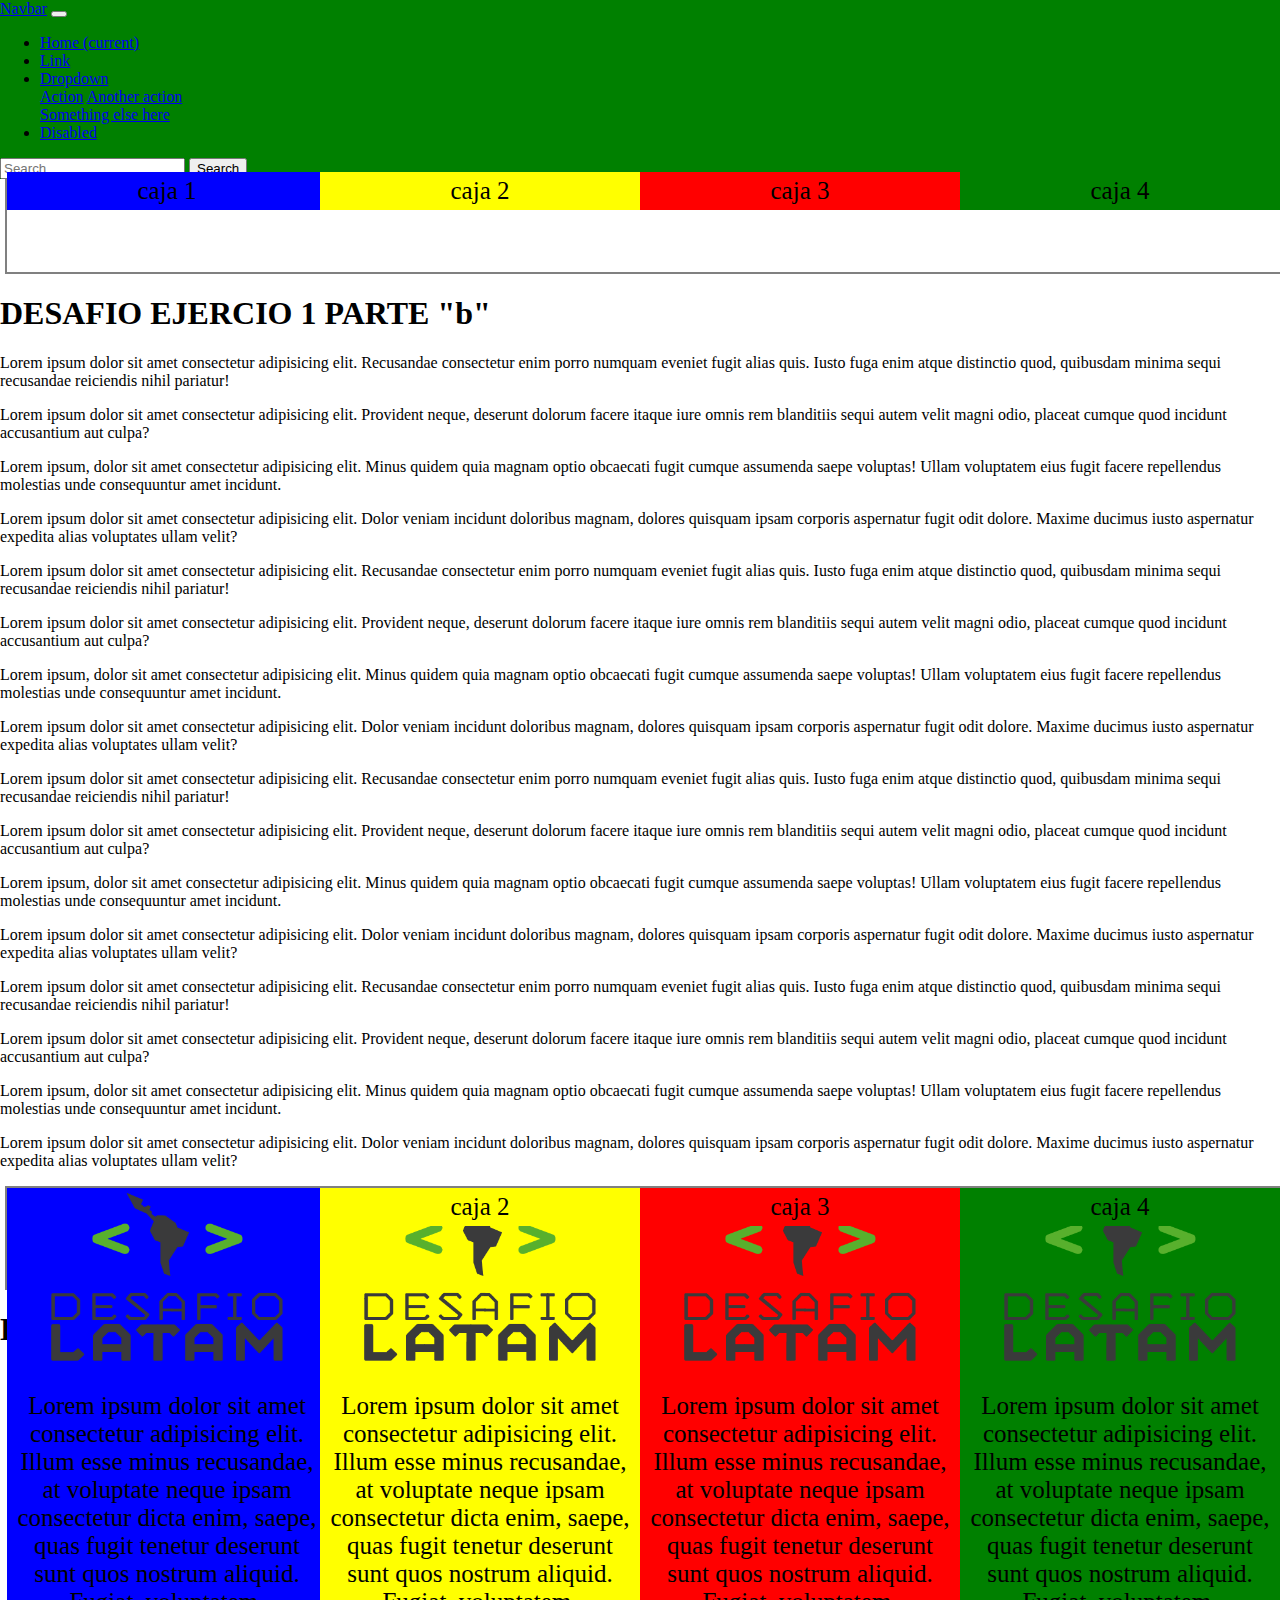
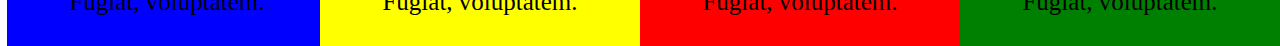
<file: ejercicio 1/index.html>
<!DOCTYPE html>
<html lang="en">
<head>
    <meta charset="UTF-8">
    <meta name="viewport" content="width=device-width, initial-scale=1.0">
    <link rel="stylesheet" href="https://cdn.jsdelivr.net/npm/bootstrap@4.5.3/dist/css/bootstrap.min.css" integrity="sha384-TX8t27EcRE3e/ihU7zmQxVncDAy5uIKz4rEkgIXeMed4M0jlfIDPvg6uqKI2xXr2" crossorigin="anonymous">
<script src="https://cdn.jsdelivr.net/npm/bootstrap@4.5.3/dist/js/bootstrap.bundle.min.js" integrity="sha384-ho+j7jyWK8fNQe+A12Hb8AhRq26LrZ/JpcUGGOn+Y7RsweNrtN/tE3MoK7ZeZDyx" crossorigin="anonymous"></script>
<link rel="stylesheet" href="./assets/css/main.css">
    <title>Ejercicio 1</title>
</head>
<body>
    

    <nav class="navbar navbar-expand-lg navbar-dark">
        <a class="navbar-brand" href="#">Navbar</a>
        <button class="navbar-toggler" type="button" data-toggle="collapse" data-target="#navbarSupportedContent" aria-controls="navbarSupportedContent" aria-expanded="false" aria-label="Toggle navigation">
          <span class="navbar-toggler-icon"></span>
        </button>
      
        <div class="collapse navbar-collapse" id="navbarSupportedContent">
          <ul class="navbar-nav mr-auto">
            <li class="nav-item active">
              <a class="nav-link" href="#">Home <span class="sr-only">(current)</span></a>
            </li>
            <li class="nav-item">
              <a class="nav-link" href="#">Link</a>
            </li>
            <li class="nav-item dropdown">
              <a class="nav-link dropdown-toggle" href="#" id="navbarDropdown" role="button" data-toggle="dropdown" aria-haspopup="true" aria-expanded="false">
                Dropdown
              </a>
              <div class="dropdown-menu" aria-labelledby="navbarDropdown">
                <a class="dropdown-item" href="#">Action</a>
                <a class="dropdown-item" href="#">Another action</a>
                <div class="dropdown-divider"></div>
                <a class="dropdown-item" href="#">Something else here</a>
              </div>
            </li>
            <li class="nav-item">
              <a class="nav-link disabled" href="#" tabindex="-1" aria-disabled="true">Disabled</a>
            </li>
          </ul>
          <form class="form-inline my-2 my-lg-0">
            <input class="form-control mr-sm-2" type="search" placeholder="Search" aria-label="Search">
            <button class="btn btn-outline-success my-2 my-sm-0" type="submit">Search</button>
          </form>
        </div>
      </nav>
<main>
      
      <br>
      <br>
      <br>
      <br>
      <br>


      <h1>DESAFIO EJERCICIO 1 PARTE "a"</h1>
    <section class="main">
        <section class="box">
            <div class="caja1 mx-0">caja 1</div>
            <div class="caja2 mx-0">caja 2</div>
            <div class="caja3 mx-0">caja 3</div>
            <div class="caja4 mx-0">caja 4</div>
        </section>
    </section>


    <h1>DESAFIO EJERCIO 1 PARTE "b"</h1>

    <p>Lorem ipsum dolor sit amet consectetur adipisicing elit. Recusandae consectetur enim porro numquam eveniet fugit alias quis. Iusto fuga enim atque distinctio quod, quibusdam minima sequi recusandae reiciendis nihil pariatur!</p>
    <p>Lorem ipsum dolor sit amet consectetur adipisicing elit. Provident neque, deserunt dolorum facere itaque iure omnis rem blanditiis sequi autem velit magni odio, placeat cumque quod incidunt accusantium aut culpa?</p>
    <p>Lorem ipsum, dolor sit amet consectetur adipisicing elit. Minus quidem quia magnam optio obcaecati fugit cumque assumenda saepe voluptas! Ullam voluptatem eius fugit facere repellendus molestias unde consequuntur amet incidunt.</p>
    <p>Lorem ipsum dolor sit amet consectetur adipisicing elit. Dolor veniam incidunt doloribus magnam, dolores quisquam ipsam corporis aspernatur fugit odit dolore. Maxime ducimus iusto aspernatur expedita alias voluptates ullam velit?</p>
    <p>Lorem ipsum dolor sit amet consectetur adipisicing elit. Recusandae consectetur enim porro numquam eveniet fugit alias quis. Iusto fuga enim atque distinctio quod, quibusdam minima sequi recusandae reiciendis nihil pariatur!</p>
    <p>Lorem ipsum dolor sit amet consectetur adipisicing elit. Provident neque, deserunt dolorum facere itaque iure omnis rem blanditiis sequi autem velit magni odio, placeat cumque quod incidunt accusantium aut culpa?</p>
    <p>Lorem ipsum, dolor sit amet consectetur adipisicing elit. Minus quidem quia magnam optio obcaecati fugit cumque assumenda saepe voluptas! Ullam voluptatem eius fugit facere repellendus molestias unde consequuntur amet incidunt.</p>
    <p>Lorem ipsum dolor sit amet consectetur adipisicing elit. Dolor veniam incidunt doloribus magnam, dolores quisquam ipsam corporis aspernatur fugit odit dolore. Maxime ducimus iusto aspernatur expedita alias voluptates ullam velit?</p>
    <p>Lorem ipsum dolor sit amet consectetur adipisicing elit. Recusandae consectetur enim porro numquam eveniet fugit alias quis. Iusto fuga enim atque distinctio quod, quibusdam minima sequi recusandae reiciendis nihil pariatur!</p>
    <p>Lorem ipsum dolor sit amet consectetur adipisicing elit. Provident neque, deserunt dolorum facere itaque iure omnis rem blanditiis sequi autem velit magni odio, placeat cumque quod incidunt accusantium aut culpa?</p>
    <p>Lorem ipsum, dolor sit amet consectetur adipisicing elit. Minus quidem quia magnam optio obcaecati fugit cumque assumenda saepe voluptas! Ullam voluptatem eius fugit facere repellendus molestias unde consequuntur amet incidunt.</p>
    <p>Lorem ipsum dolor sit amet consectetur adipisicing elit. Dolor veniam incidunt doloribus magnam, dolores quisquam ipsam corporis aspernatur fugit odit dolore. Maxime ducimus iusto aspernatur expedita alias voluptates ullam velit?</p>
    <p>Lorem ipsum dolor sit amet consectetur adipisicing elit. Recusandae consectetur enim porro numquam eveniet fugit alias quis. Iusto fuga enim atque distinctio quod, quibusdam minima sequi recusandae reiciendis nihil pariatur!</p>
    <p>Lorem ipsum dolor sit amet consectetur adipisicing elit. Provident neque, deserunt dolorum facere itaque iure omnis rem blanditiis sequi autem velit magni odio, placeat cumque quod incidunt accusantium aut culpa?</p>
    <p>Lorem ipsum, dolor sit amet consectetur adipisicing elit. Minus quidem quia magnam optio obcaecati fugit cumque assumenda saepe voluptas! Ullam voluptatem eius fugit facere repellendus molestias unde consequuntur amet incidunt.</p>
    <p>Lorem ipsum dolor sit amet consectetur adipisicing elit. Dolor veniam incidunt doloribus magnam, dolores quisquam ipsam corporis aspernatur fugit odit dolore. Maxime ducimus iusto aspernatur expedita alias voluptates ullam velit?</p>
    <section class="main">
        <section class="box">
            <div class="caja1 mx-0">
                <img src="./assets/img/desafio-latam-logonegro.png" alt="logo">
                <p>Lorem ipsum dolor sit amet consectetur adipisicing elit. Illum esse minus recusandae, at voluptate neque ipsam consectetur dicta enim, saepe, quas fugit tenetur deserunt sunt quos nostrum aliquid. Fugiat, voluptatem.</p>
            </div>
            <div class="caja2 mx-0">
                <img src="./assets/img/desafio-latam-logonegro.png" alt="logo">
                <p>Lorem ipsum dolor sit amet consectetur adipisicing elit. Illum esse minus recusandae, at voluptate neque ipsam consectetur dicta enim, saepe, quas fugit tenetur deserunt sunt quos nostrum aliquid. Fugiat, voluptatem.</p>
            </div>
            <div class="caja3 mx-0">
                <img src="./assets/img/desafio-latam-logonegro.png" alt="logo">
                <p>Lorem ipsum dolor sit amet consectetur adipisicing elit. Illum esse minus recusandae, at voluptate neque ipsam consectetur dicta enim, saepe, quas fugit tenetur deserunt sunt quos nostrum aliquid. Fugiat, voluptatem.</p>
            </div>
            <div class="caja4 mx-0">
                <img src="./assets/img/desafio-latam-logonegro.png" alt="logo">
                <p>Lorem ipsum dolor sit amet consectetur adipisicing elit. Illum esse minus recusandae, at voluptate neque ipsam consectetur dicta enim, saepe, quas fugit tenetur deserunt sunt quos nostrum aliquid. Fugiat, voluptatem.</p>
            </div>
            <div class="caja2 mx-0">caja 2</div>
            <div class="caja3 mx-0">caja 3</div>
            <div class="caja4 mx-0">caja 4</div>
        </section>
    </section>

   
    <h1> DESAFIO EJERCICIO 1 PARTE "c" NAV BAR FIJO EN LA PARTE SUPERIOR</h1>

</main>
    
        



<script src="https://ajax.googleapis.com/ajax/libs/jquery/3.5.1/jquery.min.js"></script>
<script src="https://cdn.jsdelivr.net/npm/popper.js@1.16.1/dist/umd/popper.min.js" integrity="sha384-9/reFTGAW83EW2RDu2S0VKaIzap3H66lZH81PoYlFhbGU+6BZp6G7niu735Sk7lN" crossorigin="anonymous"></script>
<script src="https://cdn.jsdelivr.net/npm/bootstrap@4.5.3/dist/js/bootstrap.min.js" integrity="sha384-w1Q4orYjBQndcko6MimVbzY0tgp4pWB4lZ7lr30WKz0vr/aWKhXdBNmNb5D92v7s" crossorigin="anonymous"></script>
</body>
</html>
</file>
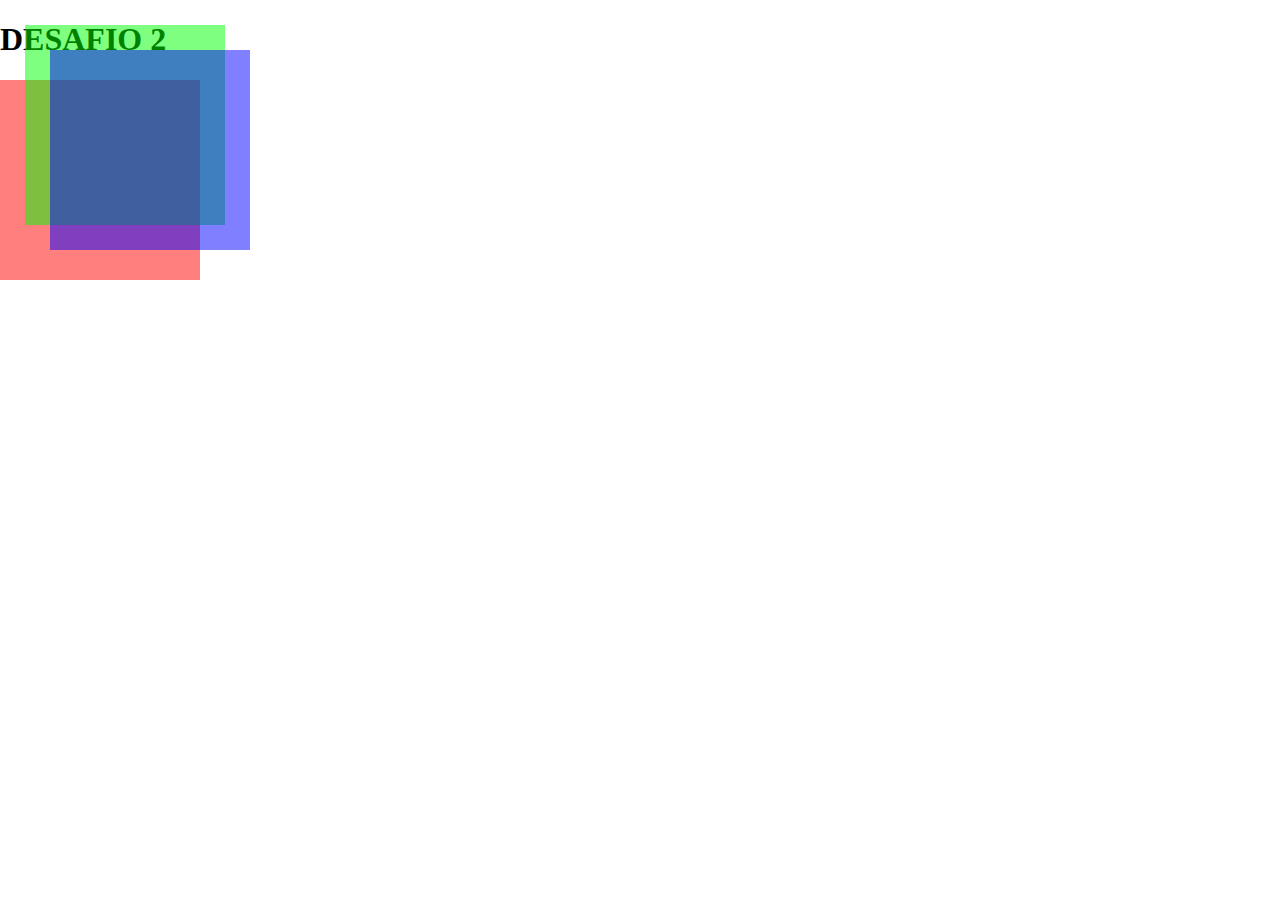
<file: ejercicio 2/index.html>
<!DOCTYPE html>
<html lang="en">
<head>
    <meta charset="UTF-8">
    <meta name="viewport" content="width=device-width, initial-scale=1.0">
    <link rel="stylesheet" href="https://cdn.jsdelivr.net/npm/bootstrap@4.5.3/dist/css/bootstrap.min.css" integrity="sha384-TX8t27EcRE3e/ihU7zmQxVncDAy5uIKz4rEkgIXeMed4M0jlfIDPvg6uqKI2xXr2" crossorigin="anonymous">
<script src="https://cdn.jsdelivr.net/npm/bootstrap@4.5.3/dist/js/bootstrap.bundle.min.js" integrity="sha384-ho+j7jyWK8fNQe+A12Hb8AhRq26LrZ/JpcUGGOn+Y7RsweNrtN/tE3MoK7ZeZDyx" crossorigin="anonymous"></script>
<link rel="stylesheet" href="./assets/css/main.css">
    <title>Ejercicio 2</title>
</head>
    <h1>DESAFIO 2</h1>
    <section class="square square__red"></section>
    <section class="square square__green"></section>
    <section class="square square__blue"></section>
<body>
    


    
<script src="https://ajax.googleapis.com/ajax/libs/jquery/3.5.1/jquery.min.js"></script>
<script src="https://cdn.jsdelivr.net/npm/popper.js@1.16.1/dist/umd/popper.min.js" integrity="sha384-9/reFTGAW83EW2RDu2S0VKaIzap3H66lZH81PoYlFhbGU+6BZp6G7niu735Sk7lN" crossorigin="anonymous"></script>
<script src="https://cdn.jsdelivr.net/npm/bootstrap@4.5.3/dist/js/bootstrap.min.js" integrity="sha384-w1Q4orYjBQndcko6MimVbzY0tgp4pWB4lZ7lr30WKz0vr/aWKhXdBNmNb5D92v7s" crossorigin="anonymous"></script>
</body>
</html>
</file>
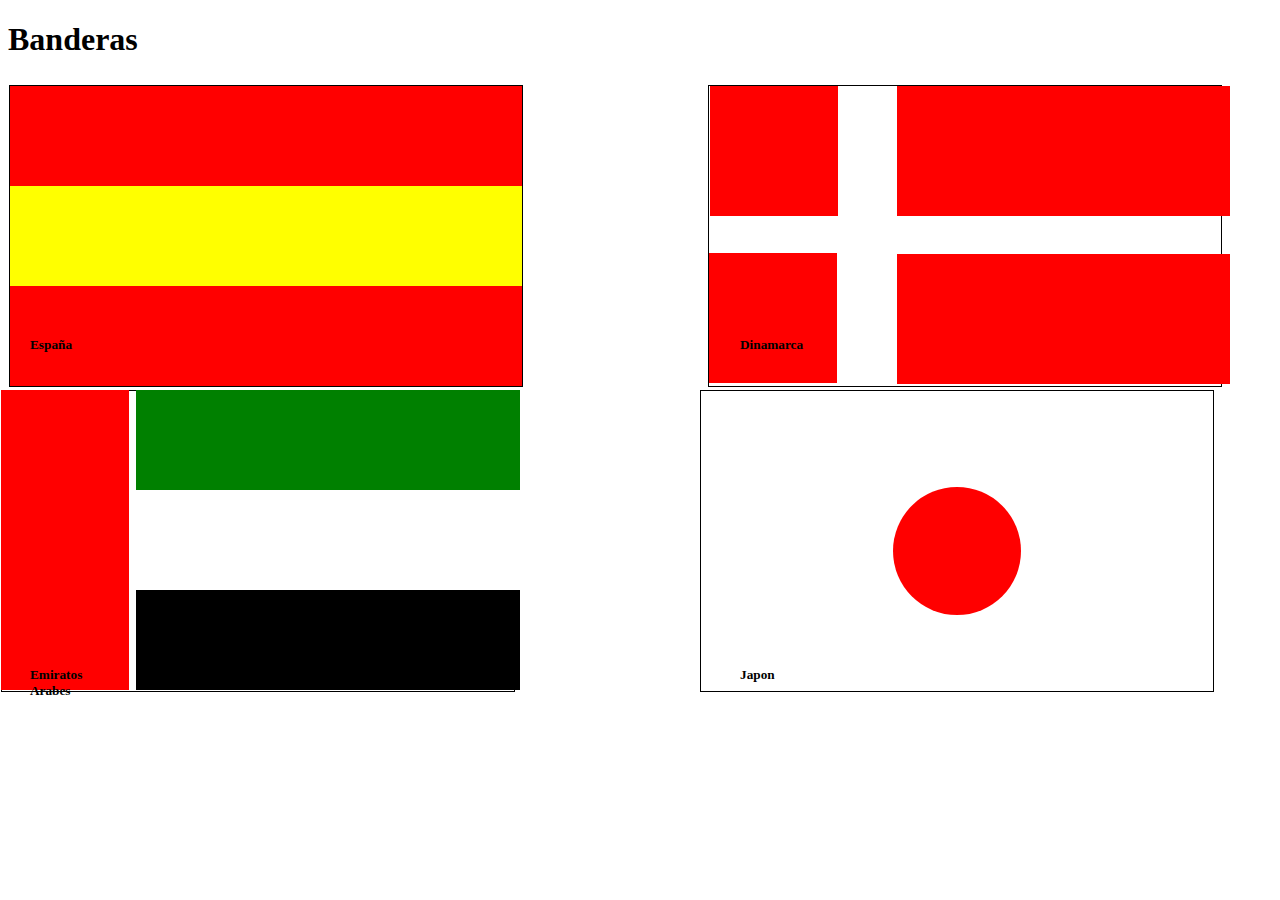
<file: ejercicio 3/index.html>
<!DOCTYPE html>
<html lang="en">
<head>
    <meta charset="UTF-8">
    <meta name="viewport" content="width=device-width, initial-scale=1.0">
    <link rel="stylesheet" href="https://cdn.jsdelivr.net/npm/bootstrap@4.5.3/dist/css/bootstrap.min.css" integrity="sha384-TX8t27EcRE3e/ihU7zmQxVncDAy5uIKz4rEkgIXeMed4M0jlfIDPvg6uqKI2xXr2" crossorigin="anonymous">
<script src="https://cdn.jsdelivr.net/npm/bootstrap@4.5.3/dist/js/bootstrap.bundle.min.js" integrity="sha384-ho+j7jyWK8fNQe+A12Hb8AhRq26LrZ/JpcUGGOn+Y7RsweNrtN/tE3MoK7ZeZDyx" crossorigin="anonymous"></script>
<link rel="stylesheet" href="./assets/css/main.css">
    <title>Ejercicio 3</title>
</head>
<body>
<h1>Banderas</h1>
   <section class="primerafila">
        <!--españa-->
        <div class="paises">
            <div class="bandera">
                <div class="franja roja"></div>
                <div class="franja amarilla"></div>
                <div class="franja roja"></div>
         </div>
        </div>
        
        <!--dinamarca-->
        <div class="paises">
            <div class="banderasdin">
                <div class="banderad">
                    <div class="uno roja"></div>
                    <div class="dos blanca"></div>
                    <div class="tres roja"></div>
            </div>
            <div class="linea"></div> 
            <div class="banderasd">
                    <div class="unod roja"></div>
                    <div class="dosd blanca"></div>
                    <div class="tresd roja"></div>
            </div> 
            </div> 
        </div>
   </section> 
   <!--nombres-->
   <section class="nombresprimerafila m-5">
       <h5 class="espana">España</h5>
       <h5 class="dinamarca">Dinamarca</h5>
   </section>
   <section class="segundafila">
    <!--emiratos arabes-->
    <div class="paises">
        <div class="baderaemiratos"></div>
        <div class="banderauno">
            <div class="roja"></div>
            <div class="colorlguno verde"></div>
     </div>
     <div class="banderados">
        <div class="colorsm roja"></div>
        <div class="colorlgdos blanca"></div>
 </div>
 <div class="banderatres">
    <div class="roja"></div>
    <div class="colorlgtres negra"></div>
</div>
    </div>
    <!--japon-->
    <div class="paises">
        <div class="banderajapon">
                <div class="blanca"></div>
                <div class="fondo roja"></div>
        </div> 
    </div>
</section> 
<!--nombres-->
<section class="nombressegundafila m-5">
    <h5 class="emiratosarabes">Emiratos Arabes</h5>
    <h5 class="dinamarca">Japon</h5>
</section>
<section class="segundafila">



    






    
<script src="https://ajax.googleapis.com/ajax/libs/jquery/3.5.1/jquery.min.js"></script>
<script src="https://cdn.jsdelivr.net/npm/popper.js@1.16.1/dist/umd/popper.min.js" integrity="sha384-9/reFTGAW83EW2RDu2S0VKaIzap3H66lZH81PoYlFhbGU+6BZp6G7niu735Sk7lN" crossorigin="anonymous"></script>
<script src="https://cdn.jsdelivr.net/npm/bootstrap@4.5.3/dist/js/bootstrap.min.js" integrity="sha384-w1Q4orYjBQndcko6MimVbzY0tgp4pWB4lZ7lr30WKz0vr/aWKhXdBNmNb5D92v7s" crossorigin="anonymous"></script>
</body>
</html>
</file>
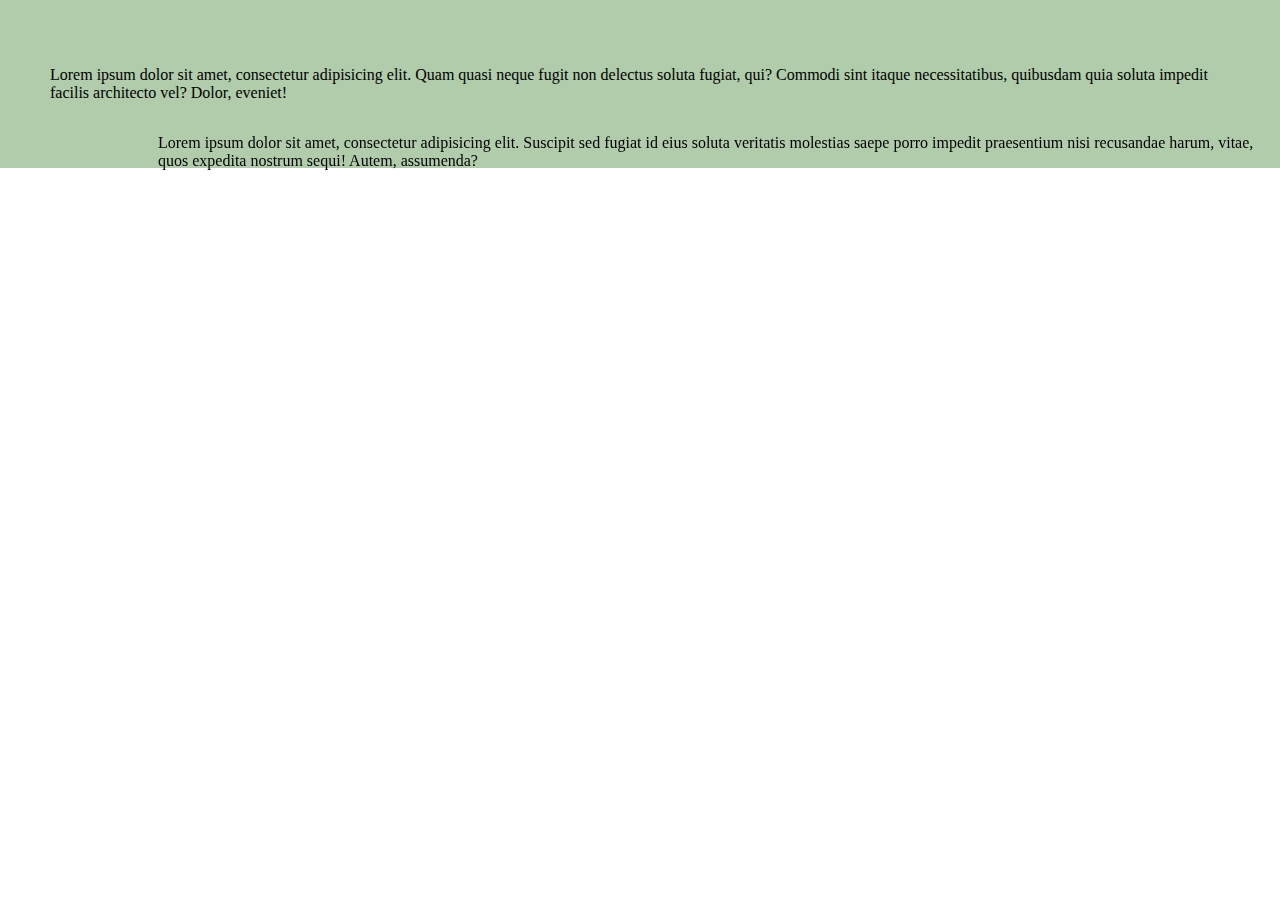
<file: ejercicio 4/index.html>
<!DOCTYPE html>
<html lang="en">
<head>
    <meta charset="UTF-8">
    <meta name="viewport" content="width=device-width, initial-scale=1.0">
    <link rel="stylesheet" href="https://cdn.jsdelivr.net/npm/bootstrap@4.5.3/dist/css/bootstrap.min.css" integrity="sha384-TX8t27EcRE3e/ihU7zmQxVncDAy5uIKz4rEkgIXeMed4M0jlfIDPvg6uqKI2xXr2" crossorigin="anonymous">
<script src="https://cdn.jsdelivr.net/npm/bootstrap@4.5.3/dist/js/bootstrap.bundle.min.js" integrity="sha384-ho+j7jyWK8fNQe+A12Hb8AhRq26LrZ/JpcUGGOn+Y7RsweNrtN/tE3MoK7ZeZDyx" crossorigin="anonymous"></script>
<link rel="stylesheet" href="./assets/css/main.css">
    <title>Ejercicio 4</title>
</head>
<body>
    <main>
        <section class="main">
            <p>Lorem ipsum dolor sit amet, consectetur adipisicing elit. Quam quasi neque fugit non delectus
            soluta fugiat, qui? Commodi sint itaque necessitatibus, quibusdam quia soluta impedit facilis architecto
            vel? Dolor, eveniet!</p>
            <p class="main__paragraph">Lorem ipsum dolor sit amet, consectetur adipisicing elit. Suscipit sed
            fugiat id eius soluta veritatis molestias saepe porro impedit praesentium nisi recusandae harum, vitae,
            quos expedita nostrum sequi! Autem, assumenda?</p>
            </section>
            
    </main>
    


    
<script src="https://ajax.googleapis.com/ajax/libs/jquery/3.5.1/jquery.min.js"></script>
<script src="https://cdn.jsdelivr.net/npm/popper.js@1.16.1/dist/umd/popper.min.js" integrity="sha384-9/reFTGAW83EW2RDu2S0VKaIzap3H66lZH81PoYlFhbGU+6BZp6G7niu735Sk7lN" crossorigin="anonymous"></script>
<script src="https://cdn.jsdelivr.net/npm/bootstrap@4.5.3/dist/js/bootstrap.min.js" integrity="sha384-w1Q4orYjBQndcko6MimVbzY0tgp4pWB4lZ7lr30WKz0vr/aWKhXdBNmNb5D92v7s" crossorigin="anonymous"></script>
</body>
</html>
</file>
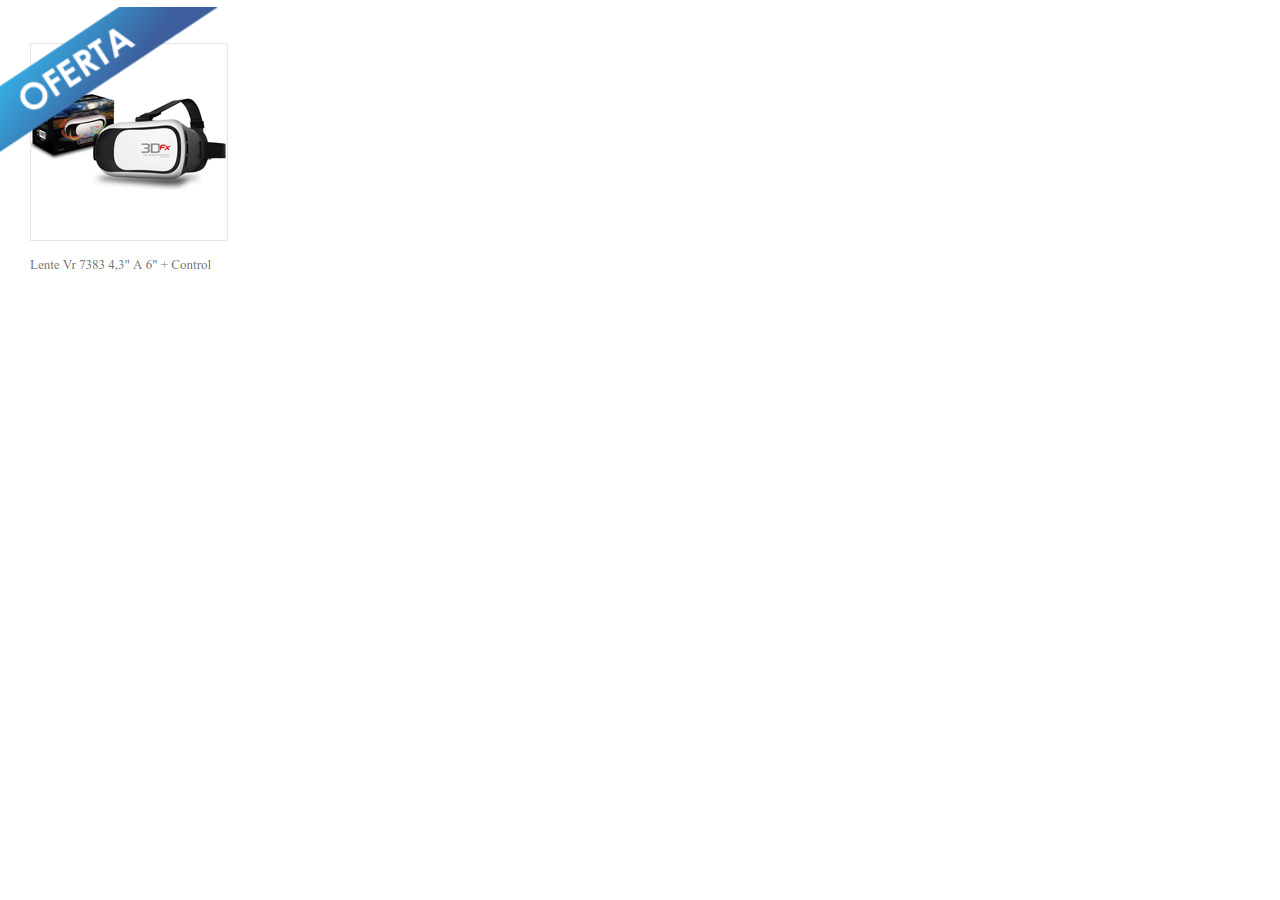
<file: ejercicio 5/index.html>
<!DOCTYPE html>
<html lang="en">
<head>
    <meta charset="UTF-8">
    <meta name="viewport" content="width=device-width, initial-scale=1.0">
    <link rel="stylesheet" href="https://cdn.jsdelivr.net/npm/bootstrap@4.5.3/dist/css/bootstrap.min.css" integrity="sha384-TX8t27EcRE3e/ihU7zmQxVncDAy5uIKz4rEkgIXeMed4M0jlfIDPvg6uqKI2xXr2" crossorigin="anonymous">
<script src="https://cdn.jsdelivr.net/npm/bootstrap@4.5.3/dist/js/bootstrap.bundle.min.js" integrity="sha384-ho+j7jyWK8fNQe+A12Hb8AhRq26LrZ/JpcUGGOn+Y7RsweNrtN/tE3MoK7ZeZDyx" crossorigin="anonymous"></script>
<link rel="stylesheet" href="./assets/css/main.css">
    <title>Ejercicio 5</title>
</head>
<body>
    <img src="./assets/img/ejercicio-5_item.jpg" alt="imagen">
    <img src="./assets/img/ejercicio-5_ribbon.png" alt="ribbon" class="ribbon">



    
<script src="https://ajax.googleapis.com/ajax/libs/jquery/3.5.1/jquery.min.js"></script>
<script src="https://cdn.jsdelivr.net/npm/popper.js@1.16.1/dist/umd/popper.min.js" integrity="sha384-9/reFTGAW83EW2RDu2S0VKaIzap3H66lZH81PoYlFhbGU+6BZp6G7niu735Sk7lN" crossorigin="anonymous"></script>
<script src="https://cdn.jsdelivr.net/npm/bootstrap@4.5.3/dist/js/bootstrap.min.js" integrity="sha384-w1Q4orYjBQndcko6MimVbzY0tgp4pWB4lZ7lr30WKz0vr/aWKhXdBNmNb5D92v7s" crossorigin="anonymous"></script>
</body>
</html>
</file>
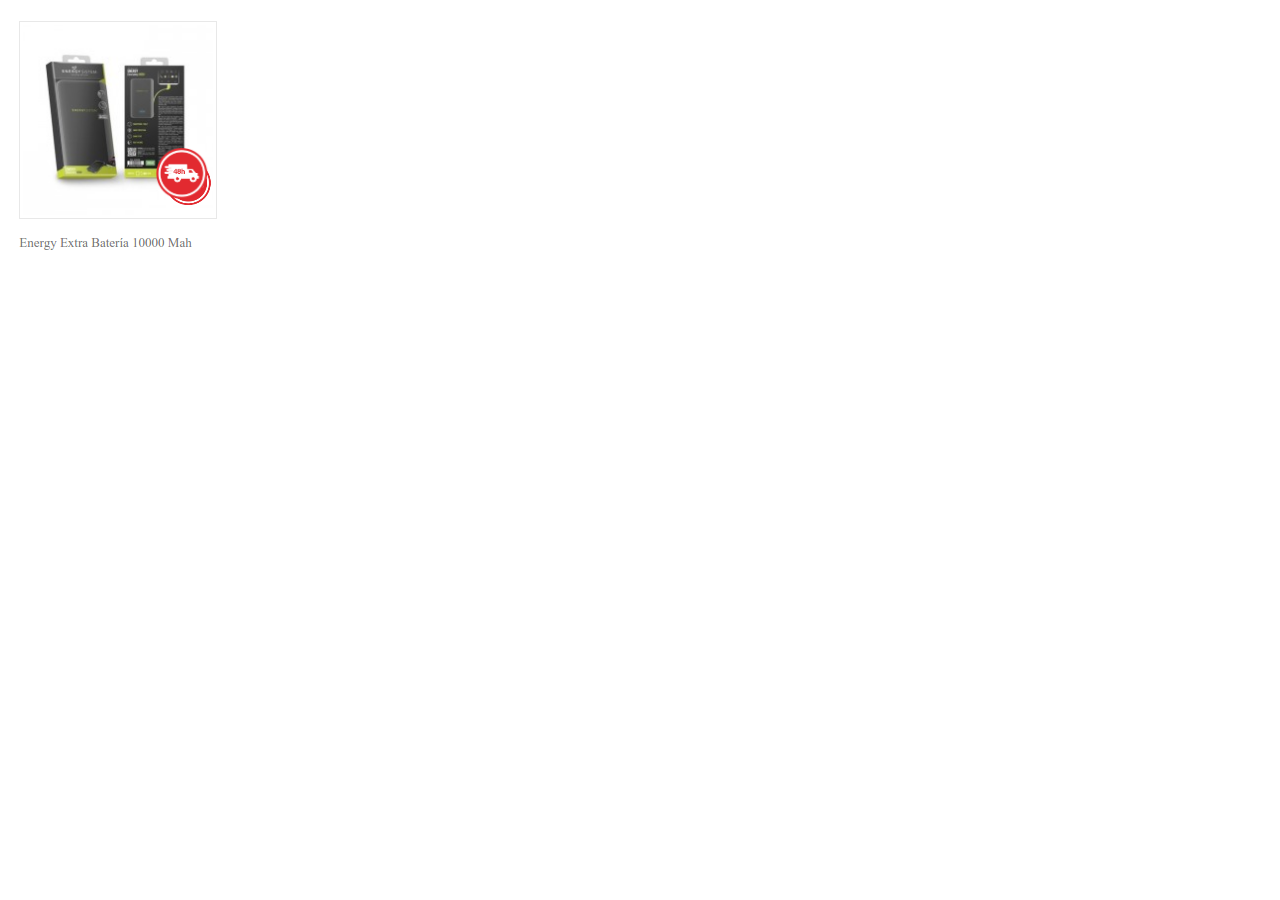
<file: ejercicio 6/index.html>
<!DOCTYPE html>
<html lang="en">
<head>
    <meta charset="UTF-8">
    <meta name="viewport" content="width=device-width, initial-scale=1.0">
    <link rel="stylesheet" href="https://cdn.jsdelivr.net/npm/bootstrap@4.5.3/dist/css/bootstrap.min.css" integrity="sha384-TX8t27EcRE3e/ihU7zmQxVncDAy5uIKz4rEkgIXeMed4M0jlfIDPvg6uqKI2xXr2" crossorigin="anonymous">
<script src="https://cdn.jsdelivr.net/npm/bootstrap@4.5.3/dist/js/bootstrap.bundle.min.js" integrity="sha384-ho+j7jyWK8fNQe+A12Hb8AhRq26LrZ/JpcUGGOn+Y7RsweNrtN/tE3MoK7ZeZDyx" crossorigin="anonymous"></script>
<link rel="stylesheet" href="./assets/css/main.css">
    <title>Ejercicio 6</title>
</head>
<body>
    <img src="./assets/img/ejercicio-6.png"   alt="imagen">
    <img src="./assets/img/ejercicio-6_ribbon.png" alt="ribbon" class="ribbon">



    
<script src="https://ajax.googleapis.com/ajax/libs/jquery/3.5.1/jquery.min.js"></script>
<script src="https://cdn.jsdelivr.net/npm/popper.js@1.16.1/dist/umd/popper.min.js" integrity="sha384-9/reFTGAW83EW2RDu2S0VKaIzap3H66lZH81PoYlFhbGU+6BZp6G7niu735Sk7lN" crossorigin="anonymous"></script>
<script src="https://cdn.jsdelivr.net/npm/bootstrap@4.5.3/dist/js/bootstrap.min.js" integrity="sha384-w1Q4orYjBQndcko6MimVbzY0tgp4pWB4lZ7lr30WKz0vr/aWKhXdBNmNb5D92v7s" crossorigin="anonymous"></script>
</body>
</html>
</file>
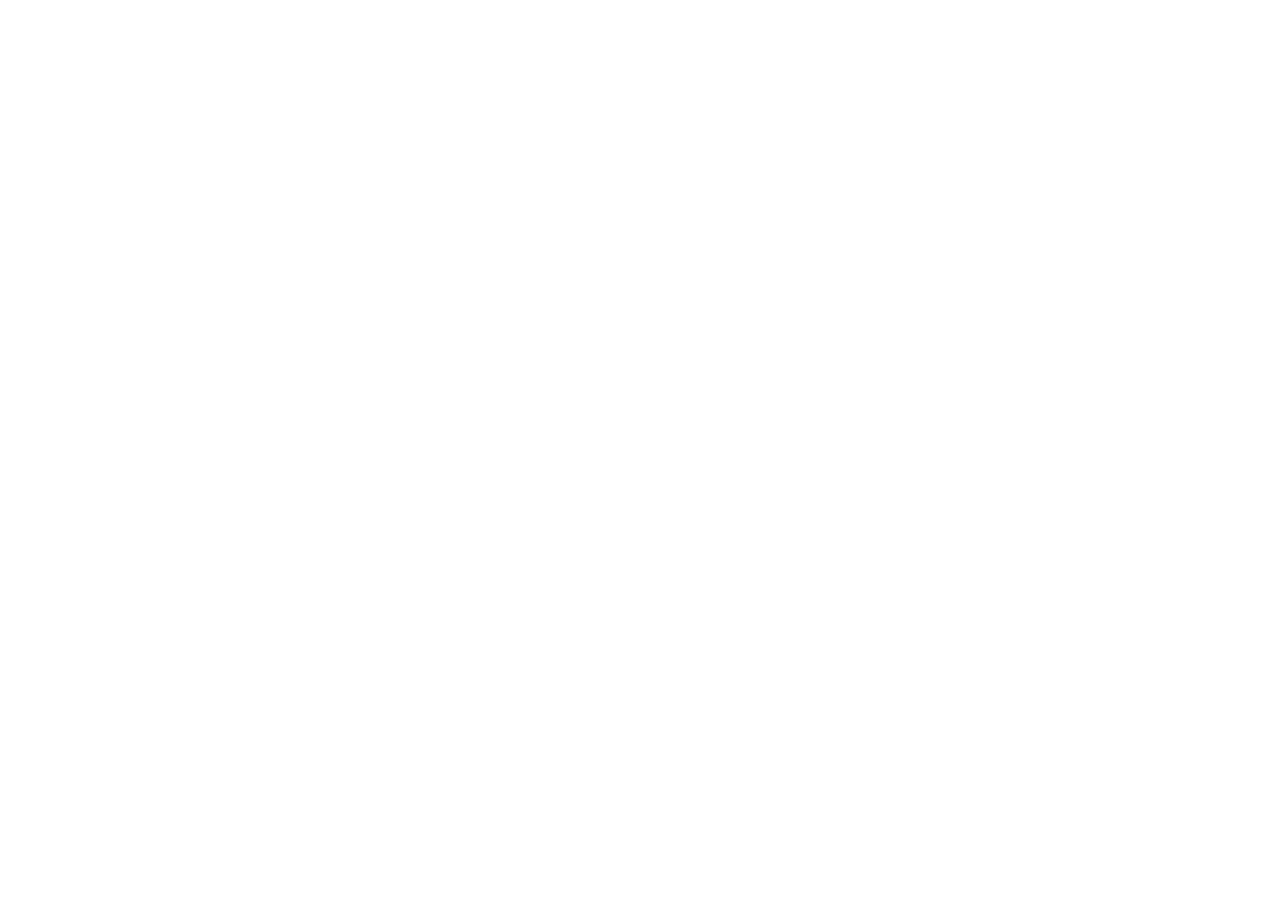
<file: ejercicio 7/index.html>
<!DOCTYPE html>
<html lang="en">
<head>
    <meta charset="UTF-8">
    <meta name="viewport" content="width=device-width, initial-scale=1.0">
    <link rel="stylesheet" href="https://cdn.jsdelivr.net/npm/bootstrap@4.5.3/dist/css/bootstrap.min.css" integrity="sha384-TX8t27EcRE3e/ihU7zmQxVncDAy5uIKz4rEkgIXeMed4M0jlfIDPvg6uqKI2xXr2" crossorigin="anonymous">
<script src="https://cdn.jsdelivr.net/npm/bootstrap@4.5.3/dist/js/bootstrap.bundle.min.js" integrity="sha384-ho+j7jyWK8fNQe+A12Hb8AhRq26LrZ/JpcUGGOn+Y7RsweNrtN/tE3MoK7ZeZDyx" crossorigin="anonymous"></script>
<link rel="stylesheet" href="./assets/css/main.css">
    <title>Ejercicio 7</title>
</head>
<body>
    
<img src="./assets/img/ejercicio-7_awwwards.png" alt="ribbon" class="ribbon">


    
<script src="https://ajax.googleapis.com/ajax/libs/jquery/3.5.1/jquery.min.js"></script>
<script src="https://cdn.jsdelivr.net/npm/popper.js@1.16.1/dist/umd/popper.min.js" integrity="sha384-9/reFTGAW83EW2RDu2S0VKaIzap3H66lZH81PoYlFhbGU+6BZp6G7niu735Sk7lN" crossorigin="anonymous"></script>
<script src="https://cdn.jsdelivr.net/npm/bootstrap@4.5.3/dist/js/bootstrap.min.js" integrity="sha384-w1Q4orYjBQndcko6MimVbzY0tgp4pWB4lZ7lr30WKz0vr/aWKhXdBNmNb5D92v7s" crossorigin="anonymous"></script>
</body>
</html>
</file>
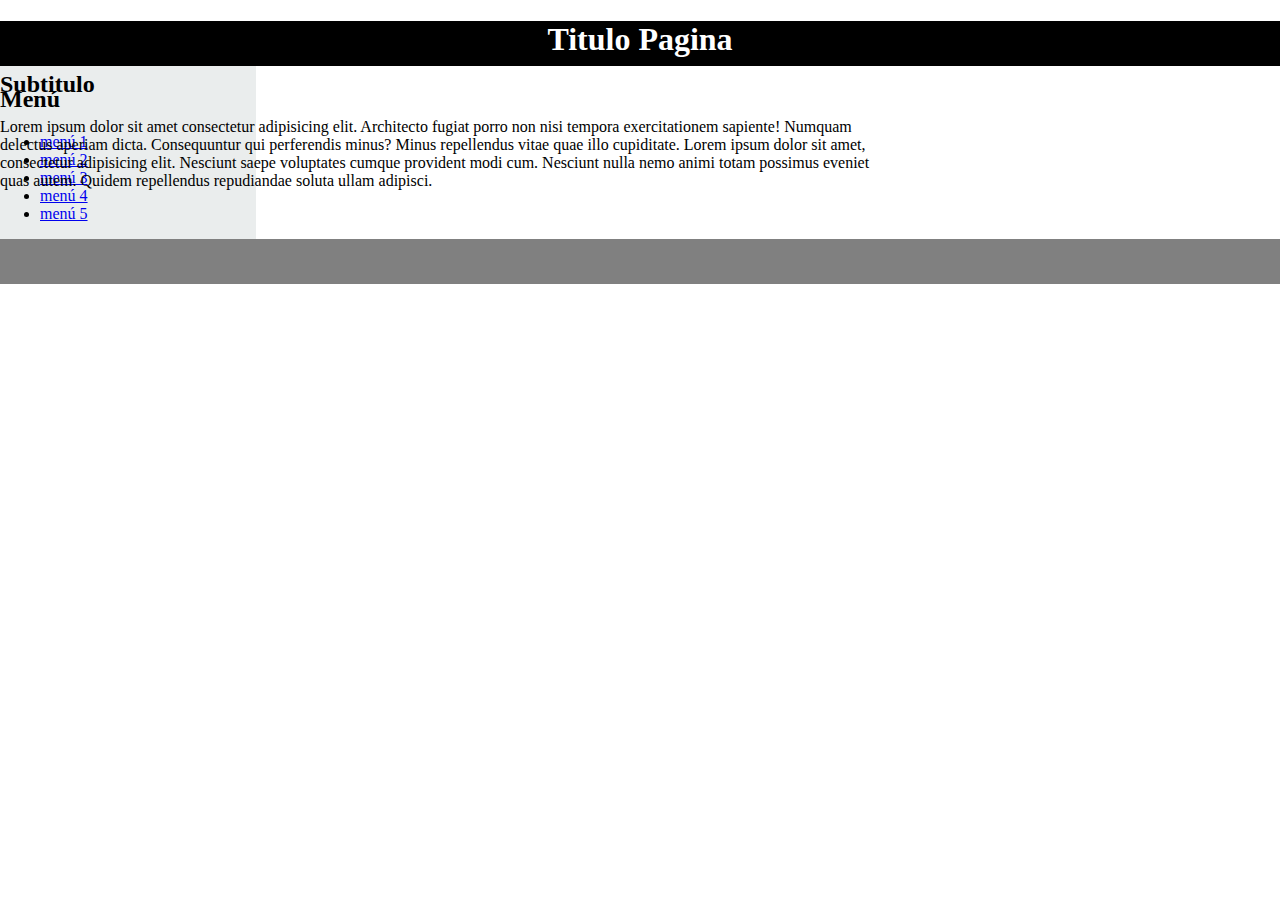
<file: ejercicio 9/index.html>
<!DOCTYPE html>
<html lang="en">
<head>
    <meta charset="UTF-8">
    <meta name="viewport" content="width=device-width, initial-scale=1.0">
    <link rel="stylesheet" href="https://cdn.jsdelivr.net/npm/bootstrap@4.5.3/dist/css/bootstrap.min.css" integrity="sha384-TX8t27EcRE3e/ihU7zmQxVncDAy5uIKz4rEkgIXeMed4M0jlfIDPvg6uqKI2xXr2" crossorigin="anonymous">
<script src="https://cdn.jsdelivr.net/npm/bootstrap@4.5.3/dist/js/bootstrap.bundle.min.js" integrity="sha384-ho+j7jyWK8fNQe+A12Hb8AhRq26LrZ/JpcUGGOn+Y7RsweNrtN/tE3MoK7ZeZDyx" crossorigin="anonymous"></script>
<link rel="stylesheet" href="./assets/css/main.css">
    <title>Ejercicio 9</title>
</head>
<body>
    
<main>
    <nav><h1><strong> Titulo Pagina</strong></h1></nav>
    <article>
        <section class="menu d-inline-block">
            <h2>Menú</h2>
            <ul>
                <li><a href="#"> menú 1</a></li>
                <li><a href="#"> menú 2</a></li>
                <li><a href="#"> menú 3</a></li>
                <li><a href="#"> menú 4</a></li>
                <li><a href="#"> menú 5</a></li>
            </ul>
        </section>
        <section class="articulo d-inline-block ml-5">
            <h2>Subtitulo</h2>
            <p>Lorem ipsum dolor sit amet consectetur adipisicing elit. Architecto fugiat porro non nisi tempora exercitationem sapiente! Numquam delectus aperiam dicta. Consequuntur qui perferendis minus? Minus repellendus vitae quae illo cupiditate. Lorem ipsum dolor sit amet, consectetur adipisicing elit. Nesciunt saepe voluptates cumque provident modi cum. Nesciunt nulla nemo animi totam possimus eveniet quas autem. Quidem repellendus repudiandae soluta ullam adipisci.</p>
        </section>
    </article>
    <footer></footer>
</main>


    
<script src="https://ajax.googleapis.com/ajax/libs/jquery/3.5.1/jquery.min.js"></script>
<script src="https://cdn.jsdelivr.net/npm/popper.js@1.16.1/dist/umd/popper.min.js" integrity="sha384-9/reFTGAW83EW2RDu2S0VKaIzap3H66lZH81PoYlFhbGU+6BZp6G7niu735Sk7lN" crossorigin="anonymous"></script>
<script src="https://cdn.jsdelivr.net/npm/bootstrap@4.5.3/dist/js/bootstrap.min.js" integrity="sha384-w1Q4orYjBQndcko6MimVbzY0tgp4pWB4lZ7lr30WKz0vr/aWKhXdBNmNb5D92v7s" crossorigin="anonymous"></script>
</body>
</html>
</file>
<file: ejercicio 1/assets/css/main.css>
body {
    margin: 0;
    padding: 0;
    box-sizing: border-box;
    
}
.main {
    margin: 5px;
    width: 100%;
    text-align: center;
    font-size: 25px;
}
.box {
    border: 2px solid #808080;
    height: 100px;
    width: 100%;
    }

.caja1 {
    width: 25%;
    padding: 5px;
    background-color: blue;
    box-sizing: border-box;
    position: absolute;
}
.caja2 {
    width: 25%;
    padding: 5px;
    background-color: yellow;
    box-sizing: border-box;
    position: absolute;
    left: 25%;
}
.caja3 {
    width: 25%;
    padding: 5px;
    background-color: red;
    box-sizing: border-box;
    position: absolute;
    left: 50%;
}
.caja4 {
    width: 25%;
    padding: 5px;
    background-color: green;
    box-sizing: border-box;
    position: absolute;
    left: 75%;
}
img {
    width: 75%;
}

.navbar {
    position: fixed;
    background-color: green;
    width: 100%;
}
</file>
<file: ejercicio 2/assets/css/main.css>
html, body {
    margin: 0;
    padding: 0;
    }
    .square {
    height: 200px;
    width: 200px;
    }
    .square__red {
    background-color: rgba(255, 0, 0, .5);
    z-index: -100;
    }
    .square__green {
    background-color: rgba(0, 255, 0, .5);
    left: 25px;
    position: absolute;
    top: 25px;
    z-index: 0;
    }
    .square__blue {
    background-color: rgba(0, 0, 255, .5);
    left: 50px;
    position: absolute;
    top: 50px;
    z-index: 1000;
    }
</file>
<file: ejercicio 3/assets/css/main.css>
body {
    margin: o;
    padding: 0;
    box-sizing: border-box;
}
.primerafila {
    position: absolute;
}
.paises {
    margin: 5px;
}
.bandera {
    border: 1px solid black;
    width: 40vw;
    height: 300px;
    position: absolute;
    left: 1px;
}
.banderasdin {
    border: 1px solid black;
    width: 40vw;
    height: 300px;
    position: absolute;
    left: 700px;
}
.baderaemiratos {
    border: 1px solid black;
    width: 40vw;
    height: 300px;
    position: absolute;
    left: 1px;
    top: 390px;
}
.banderajapon {
    border: 1px solid black;
    width: 40vw;
    height: 300px;
    position: absolute;
    left: 700px;
    top: 390px;
}
.franja {
    height: 100px;
    width: 39,5vw;
}
.roja {
    background-color: red;
}
.amarilla {
    background-color: yellow;
}
.blanca {
    background-color: white;
}
.verde {
    background-color: green;
}
.negra {
    background-color: black;
}
.uno {
    width: 10vw;
    height: 130px;
    position: absolute;
    left: 1px;
}
.dos {
    position: absolute;
    left: 27%;
}
.tres {
    width: 26vw;
    height: 130px;
    position: absolute;
    left: 188px;
}
.tresd {
    width: 26vw;
    height: 130px;
    position: absolute;
    left: 188px;
    top: 168px;
}
.unod {
    width: 10vw;
    height: 130px;
    position: absolute;
    left: 0px;
    top: 167px;
}
.dosd {
    position: absolute;
    left: 18%;
}
.colorsm {
    width: 10vw;
    height: 300px;
    position: absolute;
    left: 1px;
    top: 390px;
}
.colorlguno {
    width: 30vw;
    height: 100px;
    position: absolute;
    left: 136px;
    top: 390px;
}
.colorlgdos {
    width: 30vw;
    height: 100px;
    position: absolute;
    left: 136px;
    top: 490px;
}
.colorlgtres {
    width: 30vw;
    height: 100px;
    position: absolute;
    left: 136px;
    top: 590px;
}
.fondo {
    width: 10vw;
    height: 10vw;
    position: absolute;
    left: 192px;
    top: 96px;
    border-radius: 100px;
}
.nombresprimerafila {
    position: absolute;
    left: 5px;
    top: 315px;
}
.espana {
position: absolute;
left: 25px;
}
.dinamarca {
    position: absolute;
    left: 735px;
}
.nombressegundafila {
    position: absolute;
    left: 5px;
    top: 645px;
}
.emiratosarabes {
position: absolute;
left: 25px;
}
.japon {
    position: absolute;
    left: 735px;
}
</file>
<file: ejercicio 4/assets/css/main.css>
html, body {
    margin: 0;
    padding: 0;
    }
    .main {
    background-color: #B0CCAB;
    padding: 50px;
    }
    .main__paragraph {
    left: 133px;
    position: fixed;
    margin-left: 25px;
    overflow: hidden;
    }
</file>
<file: ejercicio 5/assets/css/main.css>
body {
    margin: o;
    padding: 0;
}
.ribbon {
    position: absolute;
    left: -7px;
    top: 7px;
    width: 350px;
    height: auto;
}
</file>
<file: ejercicio 6/assets/css/main.css>
.ribbon {
    position: absolute;
    left: 152px;
    top: 146px;
    width: 60px;
    height: auto;
}
</file>
<file: ejercicio 7/assets/css/main.css>
.ribbon {
    position: absolute;
    left: 82rem;
    width: 120px;
}
</file>
<file: ejercicio 9/assets/css/main.css>
body {
    margin: 0;
    padding: 0;
    box-sizing: border-box;
}
nav {
    background-color: black;
    color: white;
    text-align: center;
    height: 45px;
}
footer {
    background-color: grey;
    height: 45px;
    clear: both;
   
}

.menu {
    float: left;
    width: 20%;
    background-color: #eaeded;
}

.articulo {
    float: right;
    width: 70%;
    position: absolute;
    top: 51px;
    
}
</file>
